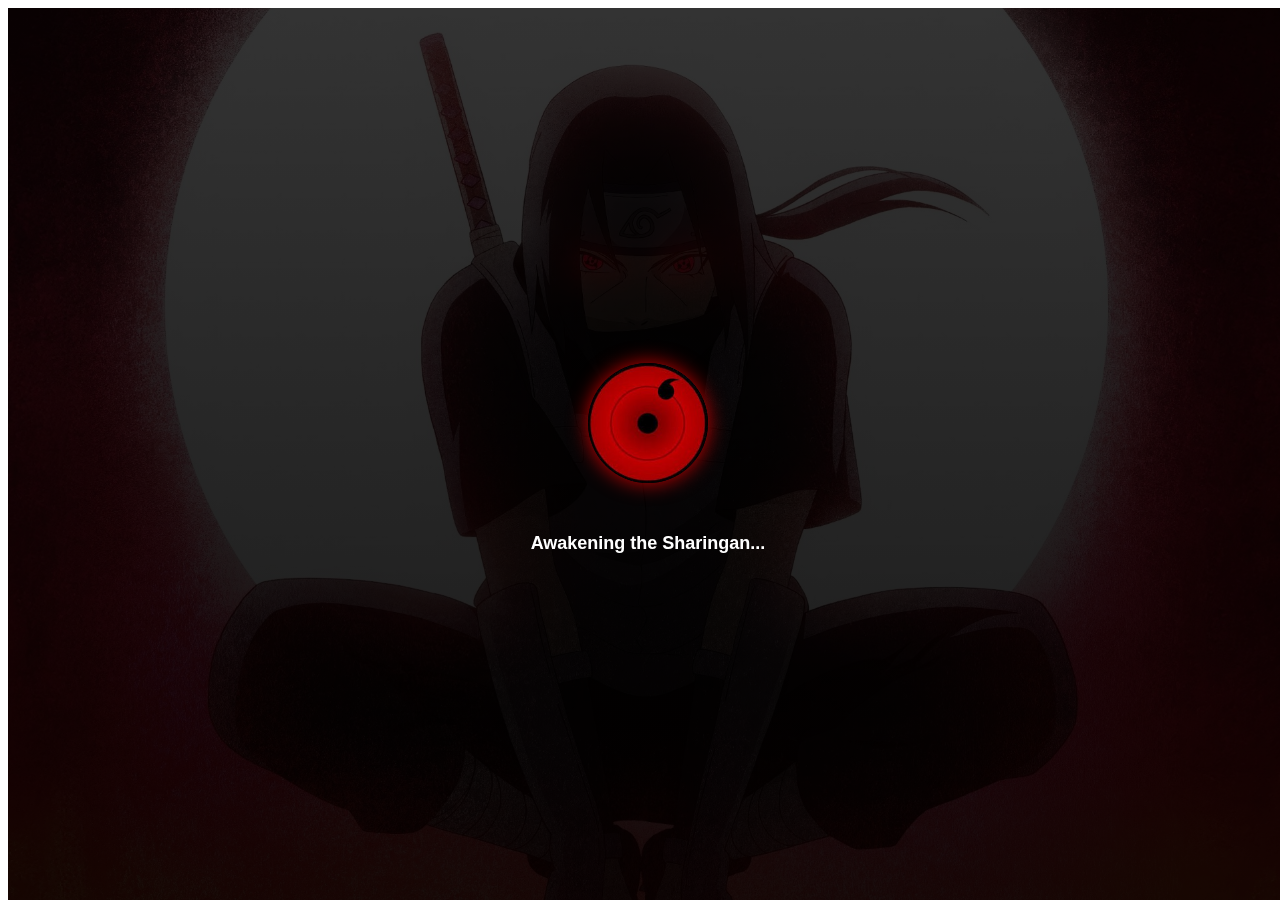
<file: index.html>
<!DOCTYPE html>
<html lang="en">
<head>
  <meta charset="UTF-8">
  <meta name="viewport" content="width=device-width, initial-scale=1.0">
  <title>Loading...</title>
  <style>
    #loader {
      position: fixed;
      width: 100%;
      height: 100%;
      background: linear-gradient(rgba(0, 0, 0, 0.8), rgba(0, 0, 0, 0.9)),
        url("images/saringon5.jpg") no-repeat center center;
      background-size: cover;
      display: flex;
      flex-direction: column;
      justify-content: center;
      align-items: center;
      z-index: 9999;
      color: white;
      font-family: Arial, sans-serif;
      text-align: center;
    }

    #sharingan {
      width: 120px;
      height: 120px;
      border-radius: 50%;
      box-shadow: 0px 0px 20px rgba(255, 0, 0, 0.8);
      background-size: cover;
      background-position: center;
    }

    @keyframes spin {
      0% { transform: rotate(0deg); }
      100% { transform: rotate(360deg); }
    }

    #title {
      margin-top: 50px;
      font-size: 18px;
      font-weight: bold;
      opacity: 0;
      transition: opacity 0.5s ease-in-out;
    }
  </style>
</head>
<body>

  <!-- Loader -->
  <div id="loader">
    <div id="sharingan"></div>
    <div id="title">Loading...</div>
  </div>

  <!-- Main Content -->
  <div id="content" style="display: none;">
    <!-- 🔽 Add your actual portfolio content here -->
    <h1>Welcome to My Portfolio</h1>
    <p>This is where your real content will go.</p>
    <!-- or use iframe or link to another HTML -->
  </div>
<script>
  document.addEventListener("DOMContentLoaded", function () {
    const sharingan = document.getElementById("sharingan");
    const title = document.getElementById("title");

    const images = [
      "images/saringon1.jpeg",
      "images/saringon2.jpeg",
      "images/saringon3.jpeg",
      "images/saringon4.jpeg",
      "images/saringon5.jpg"
    ];

    const titles = [
      "Awakening the Sharingan...",
      "Decoding Chakra Flow...",
      "Unleashing Genjutsu...",
      "The Power of Uchiha Unleashed...",
      "A Glimpse into the World I Built..."
    ];

    let index = 0;
    sharingan.style.backgroundImage = `url(${images[0]})`;
    title.innerText = titles[0];
    title.style.opacity = 1;

    const interval = setInterval(() => {
      index++;

      if (index < 4) {
        sharingan.style.backgroundImage = `url(${images[index]})`;
        sharingan.style.animation = "spin 2s linear infinite";
      } else {
        sharingan.style.backgroundImage = `url(${images[4]})`;
        sharingan.style.animation = "none";
      }

      title.style.opacity = 0;
      setTimeout(() => {
        title.innerText = titles[index];
        title.style.opacity = 1;
      }, 1000);
    }, 1000);

    // After 5 seconds: stop loader and redirect
    setTimeout(() => {
      clearInterval(interval);
      window.location.href = "home/";  // 🔁 Redirection
    }, 5000);
  });
</script>

</body>
</html>
</file>
